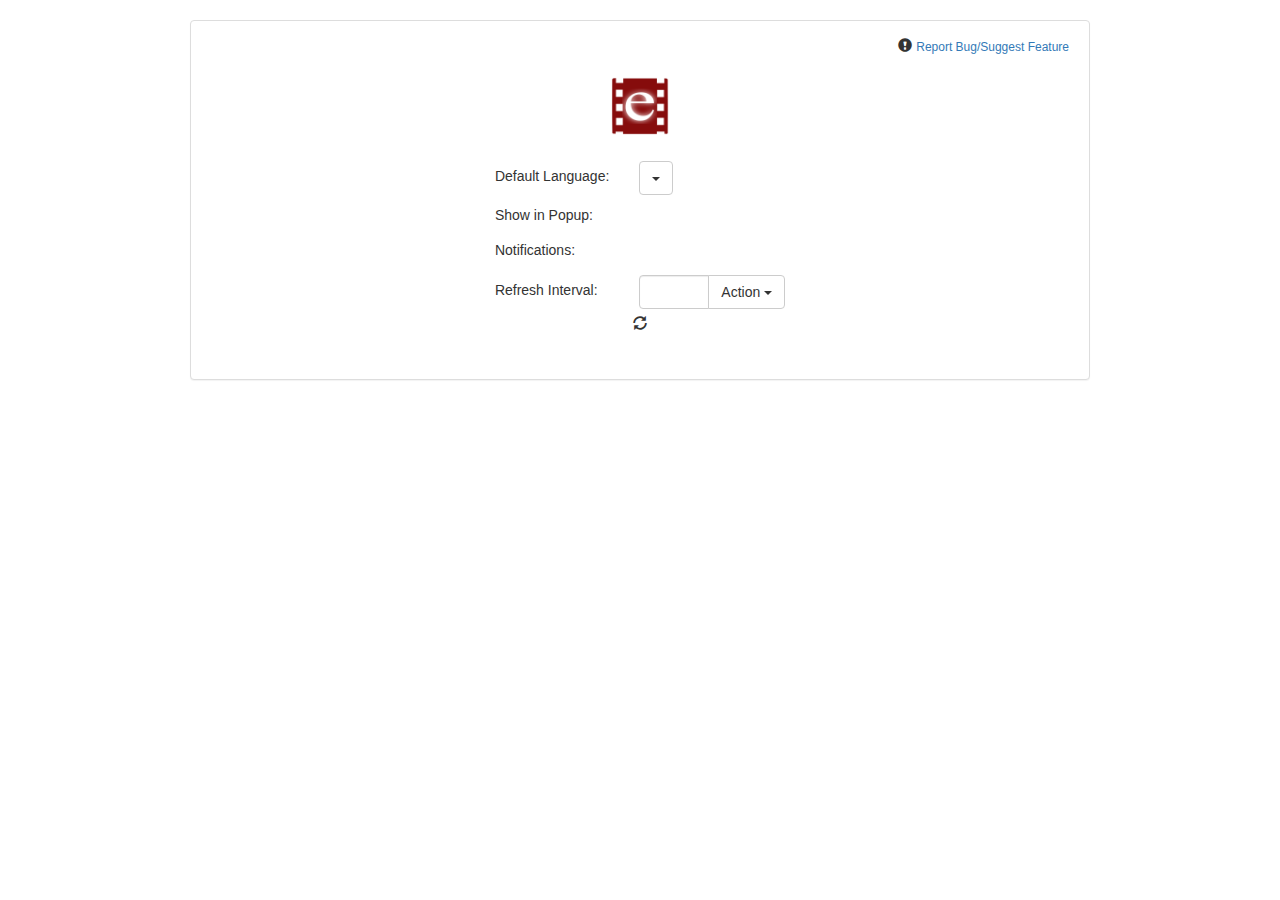
<file: options.html>
<!-- /*
 * Author
 * Ameya Zambre
 * ameyazambre@gmail.com
 */ -->
 <!doctype html>
 <html>
 <head>
  <link rel="stylesheet" type="text/css" href="css/bootstrap.min.css">
  <link rel="stylesheet" type="text/css" href="css/monitorStylesheet.css">
  <title>Einthusan Monitor Preferences</title>
</head>
<body style="width:auto;">
  <div id='preferencesPageRootDiv' class="panel panel-default">
    <div class="panel-body">
      <div style="text-align:right;padding-right:5px;">
        <span class="glyphicon glyphicon-exclamation-sign"></span>
        <a href="https://github.com/zambrey/Einthusan-Monitor/issues" style="font-family:Open Sans, sans-serif; font-size:12px;" target="blank">Report Bug/Suggest Feature</a>
      </div>
      <div id='preferencesPageIcon'>
        <img src='icon128.png'></img>
      </div>
      <div id="panel-body-error" class="alert alert-danger" style="display:none;text-align:center;">
        <strong>Error!</strong><br>Could not load preferences.
      </div>
      <table id="preferencesTable">
        <tr>
          <td>
            <label class="control-label">Default Language:</label>
          </td>
          <td>
            <div class="input-append controls" style = 'margin-left:20px;'>
              <div class="btn-group">
                <button id='selectedLanguage' class="btn btn-default dropdown-toggle" data-toggle="dropdown"><span class="caret"></span></button>
                <ul id='languageList' class="dropdown-menu">
                </ul>
              </div>
            </div>
          </td>
        </tr>
        <tr>
          <td>
            <label class="control-label">Show in Popup:</label>
          </td>
          <td>
            <div id="showChecklist" class="checkbox" style="margin-left:20px;"/>
          </td>
        </tr>
        <tr>
          <td>
            <label class="control-label">Notifications:</label>
          </td>
          <td>
            <div id="notifChecklist" class="checkbox" style = 'margin-left:20px;'/>
          </td>
        </tr>
        <tr>
          <td>
            <label class="control-label">Refresh Interval:</label>
          </td>
          <td>
            <div class="input-group" style='margin-left:20px;'>
              <input type="text" class="form-control" id="timeValue">
              <div class="input-group-btn">
                <button type="button" id='selectedTimeUnit' class="btn btn-default dropdown-toggle" data-toggle="dropdown">Action <span class="caret"></span></button>
                <ul class="dropdown-menu dropdown-menu-right">
                  <li><a href="#">Hours</a></li>
                  <li><a href="#">Minutes</a></li>
                  <li><a href="#">Seconds</a></li>
                </ul>
              </div><!-- /btn-group -->
            </div>
          </td>
        </tr>
      </table>
      <div style="text-align:center;">
        <span class="glyphicon glyphicon-refresh" style=""></span>
        <p class="lastUpdated"></p>
      </div>
    </div>
  </div>
</body>
<footer>
  <script src="js/jquery-2.0.3.min.js"></script>
  <script src="js/bootstrap.min.js"></script>
  <script src="options.js"></script>
</footer>
</html>
</file>
<file: css/monitorStylesheet.css>
body 
{
  width:360px;
  overflow: hidden;
  font-family: 'Open Sans', sans-serif;
}

button
{
  font-family: 'Open Sans', sans-serif;
}

/*Popup*/
div#progressIndicatorDiv>div
{
  margin-left: auto; 
  margin-right: auto;
  margin-top: 50px; 
  width: 150px;
}

div#languageButtons
{
  opacity:0; 
  margin-top:2px;
  margin-bottom:5px;
  text-align:center;
  -webkit-transition:opacity 0.25s ease-out;
}

table#movieTitlesList, div#movieTitlesTiles
{
  opacity:0;
  margin-bottom:0;
  -webkit-transition: opacity 0.25s ease-out;
  max-height:540px;
  max-width: 360px;
  overflow-y:auto;
  overflow-x:hidden;
}

table#movieTitlesList>tbody
{
  max-height:540px;
  max-width: 360px;
  display: block;
  overflow-y: hidden;
  overflow-x:hidden;
}

table#movieTitlesList>tbody:hover
{
  overflow-y: auto;
}

table#movieTitlesList>tbody::-webkit-scrollbar, div#movieTitlesTiles::-webkit-scrollbar
{ 
  width: 6px;

}

table#movieTitlesList>tbody::-webkit-scrollbar-track, div#movieTitlesTiles::-webkit-scrollbar-track
{
  -webkit-box-shadow: inset 0 0 4px rgba(120,120,120,1); 
  border-radius: 4px;
}

table#movieTitlesList>tbody::-webkit-scrollbar-thumb, div#movieTitlesTiles::-webkit-scrollbar-thumb
{
  background: rgba(0,0,0,1); 
  border-radius: 4px;
  -webkit-box-shadow: inset 0 0 8px rgba(255,255,255,1); 
}

.glyphicon-cog
{
  position:absolute; 
  opacity:1.0; 
  display:none;
  -webkit-transition: opacity 0.15s ease-out;
  z-index: 10;
  right:2px; 
  top:14px;
}

.glyphicon-search
{
  position:absolute; 
  opacity:1.0; 
  display:none;
  -webkit-transition: opacity 0.15s ease-out;
  z-index: 10;
  left:2px; 
  top:14px;
}

div#toolsPanel
{
  background:rgba(128,0,0,1);
  width:100%;
  height: 42px; 
  position:absolute; 
  opacity:0;
  padding:2px;
  -webkit-transition:top 0.25s ease-out, opacity 0.25s ease-out;
  z-index: 10;
}

.badge
{
  opacity:1.0; 
  -webkit-transition:top 1s ease-out, opacity 2s ease-out;
}

.listMovieCover
{
  height:60px;
  width:42px;
  float:left; 
  margin-right:4px;
}

.tileMovieCover
{
  height:140px;
  width:98px;
  margin:2px;
}

.tileMovieNameDiv
{
  overflow:hidden; 
  height: 20px; 
  width:100px; 
  white-space:nowrap; 
  text-overflow:ellipsis; 
  text-align:center;
}

.movieTile
{
  text-align:center;
  float:left; 
  margin:2px; 
  padding:6px;
  cursor:pointer;
}

.movieTile:hover
{
  background-color: rgba(128,128,128,0.3);
}

.movieDescDiv
{
  color:#555555; 
  font-size:8pt;
}

.movieDescDiv::-webkit-scrollbar 
{
  width: 6px;
}

.movieDescDiv::-webkit-scrollbar-track 
{
  -webkit-box-shadow: inset 0 0 4px rgba(120,120,120,1); 
  border-radius: 8px;
}

.movieDescDiv::-webkit-scrollbar-thumb 
{
  background: rgba(128,0,0,1); 
  -webkit-box-shadow: inset 0 0 8px rgba(255,255,255,1); 
  border-radius: 8px;
}

.carousel-control
{
  background: none !important;
  color: black !important;
  text-shadow: none;
  cursor: pointer;
  font-size: 14px;
  width: auto;
}

.carousel-control:hover,.glyphicon-search:hover,.glyphicon-cog:hover
{
  color: rgb(128,0,0) !important;
}

.left
{
  left: 35px;
}

.right
{
  right: 35px !important;
}

.glyphicon
{
  cursor: pointer;
}

/*Preferences Page*/
div#preferencesPageRootDiv
{
  margin-left: auto; 
  margin-right: auto; 
  width: 900px; 
  margin-top: 20px; 
  height: auto; 
  padding-bottom:20px;
}

div#preferencesPageIcon
{
  margin:20px;
  text-align: center;
}

div#preferencesPageIcon>img
{
  width:60px;
  height:60px;
}

table#preferencesTable
{
  margin-right:auto; 
  margin-left:auto;
}

table#preferencesTable, td
{
  padding:5px;
}

input#timeValue
{
  width:70px;
  text-align:right;
}

p.lastUpdated
{
  text-align:center;
  font-size:11px;
}

p.lastUpdatedError
{
  text-align:center;
  font-size:10px;
  color:red;
}

div#searchDiv
{
  background:rgba(128,0,0,1); 
  position:absolute; 
  width:100%; 
  top:-36px; 
  opacity:0; 
  -webkit-transition:top 0.25s ease-out, opacity 0.25s ease-out;
  z-index: 10;
}

.glyphicon-white
{
  color:white;
}

#removeTopBar
{
  float:left; 
  margin-left:2px; 
  margin-top:12px; 
  margin-right:2px;
}

#removeBottomBar
{
  float:right;
  margin-right:4px; 
  margin-left:3px;
  margin-top:10px;
}

#searchForm
{
  left:22px; 
  top:4px; 
  margin-top:4px; 
  margin-bottom:4px; 
  margin-left:2px; 
  margin-right:2px;
}

.glyphicon-info-sign, .glyphicon-wrench, .glyphicon-th, .glyphicon-th-list, #glyphicon-remove
{
  float:right; 
  margin-left:6px;
  margin-top:10px;
  margin-right:6px;
  z-index: 10;
  font-size: 16px;
}

#listView, #tileView
{
  color: white;
}

#listView[active=true], #tileView[active=true]
{
  color: black;
}

#infoPanel
{
  opacity:0;
  position:absolute; 
  top:50px; 
  width:100%; 
  height:auto; 
  overflow-y:auto; 
  left:-362px;
  -webkit-transition:left 0.25s ease-out, opacity 0.25s ease-out;
  z-index: 10;
}

#alertBox
{
  pointer-events:none; 
  opacity:0; 
  position:absolute; 
  top:50px; 
  width:100%; 
  height:auto; 
  overflow-y:auto; 
  -webkit-transition:left 0.25s ease-out, opacity 0.25s ease-out; 
  text-align:center;
}

@-webkit-keyframes rotate 
{
    from 
    {
        -webkit-transform: rotate(0deg);
    }
    to 
    { 
        -webkit-transform: rotate(360deg);
    }
}

.glyphicon-refresh-rotate 
{
    -webkit-animation-name: rotate; 
    -webkit-animation-duration: 1.5s; 
    -webkit-animation-iteration-count: infinite;
    -webkit-animation-timing-function: linear;
}

.label
{
  font-size: 14px;
  font-weight: normal;
  margin-right: 5px;
  cursor: pointer;
}

.control-label
{
  font-weight: normal;
}
</file>
